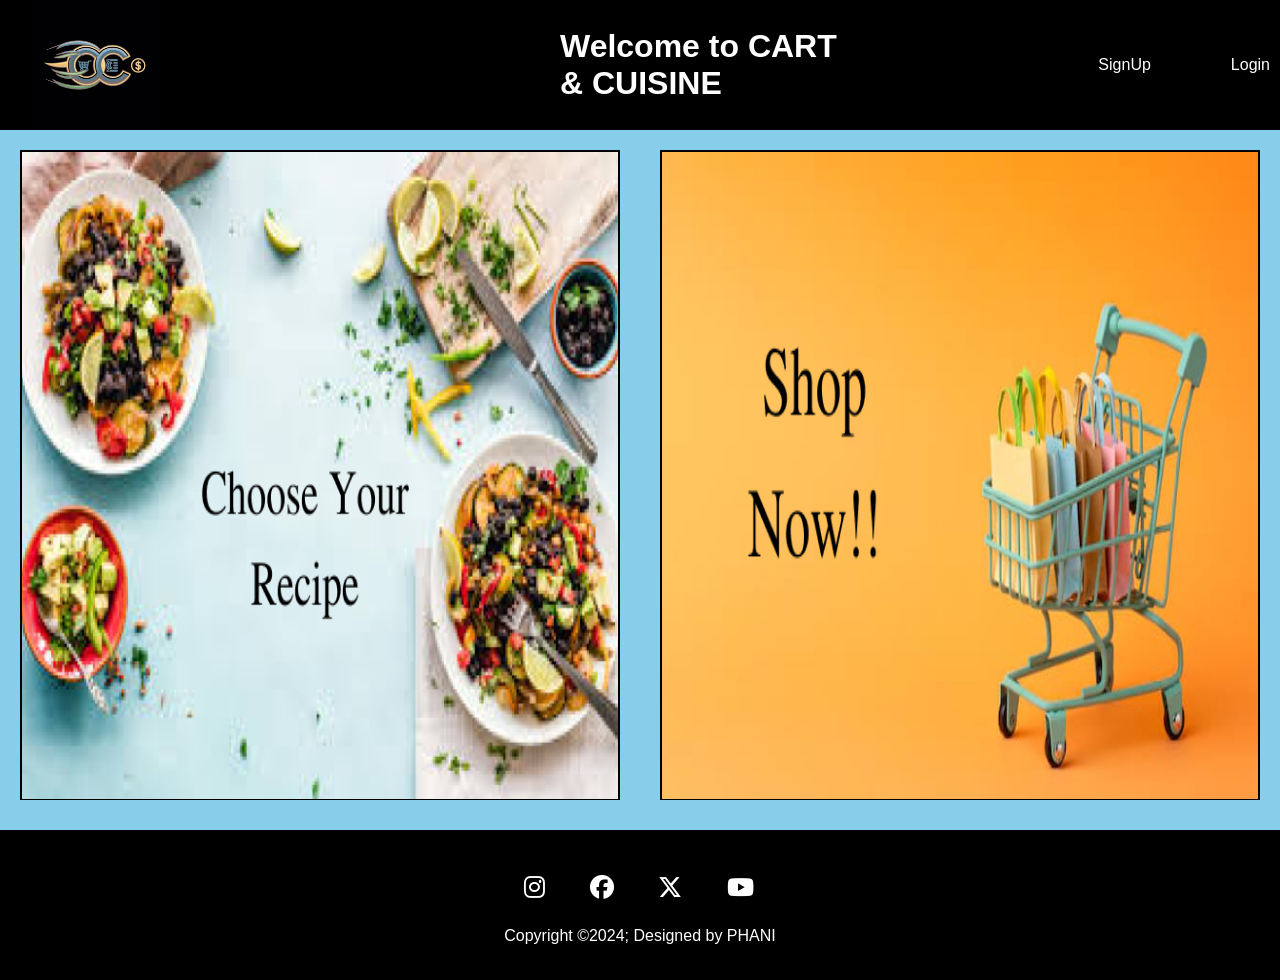
<file: index.html>
<!DOCTYPE html>
<html lang="en">
<head>
    <meta charset="UTF-8">
    <meta name="viewport" content="width=device-width, initial-scale=1.0">
    <title>CART & CUISINE</title>
    <link rel="stylesheet" href="index.css">
    <link rel="stylesheet" href="https://cdnjs.cloudflare.com/ajax/libs/font-awesome/6.5.2/css/all.min.css"
        integrity="sha512-SnH5WK+bZxgPHs44uWIX+LLJAJ9/2PkPKZ5QiAj6Ta86w+fsb2TkcmfRyVX3pBnMFcV7oQPJkl9QevSCWr3W6A=="
        crossorigin="anonymous" referrerpolicy="no-referrer" />
</head>
<body>
    <header>
        <div class="top">
            <img class="logo" src="logo.jpg" alt="">
            <h1 id="mid">Welcome to CART & CUISINE</h1>
            <div class="signup"><a href="signup.html" target="_blank"><span class="text">SignUp</span></a></div>
            <div class="login"><a href="login.html" target="_blank"><span class="text">Login</span></a></div>
            
        </div>
    </header>
    <div class="middle">
        <div class="food">
            <img class="slideshow-container mySlides fade" src="img1.jpg" style="width:100%">
            <img class="slideshow-container mySlides fade" src="img2.jpg" style="width:100%">
            <img class="slideshow-container mySlides fade" src="img3.jpg"  style="width:100%">
            <script src="slide.js"></script>
        </div>
        <div class="shopping">
            <img class="container-ss Slides fade" src="img4.jpg"  style="width:100%">
                <img class="container-ss Slides fade" src="img5.jpg"  style="width:100%">
                <img class="container-ss Slides fade" src="img6.jpeg"  style="width:100%">
                <script src="slide1.js"></script>
                
        </div>

    </div>
    <div class="bottom">
        <div class="s-logos"><a href="https://www.instagram.com/"><i class="fa-brands fa-instagram fa-xl"></i></a>
        <a href="https://www.facebook.com/"><i class="fa-brands fa-facebook fa-xl"></i></a>
        <a href="https://www.x.com/">  <i class="fa-brands fa-x-twitter fa-xl"></i></a>
        <a href="https://www.youtube.com/">  <i class="fa-brands fa-youtube fa-xl"></i></a>
        <div class="copyright">Copyright &copy;2024; Designed by PHANI</div></div>
       
    </div>
   
</body>
</html>
</file>
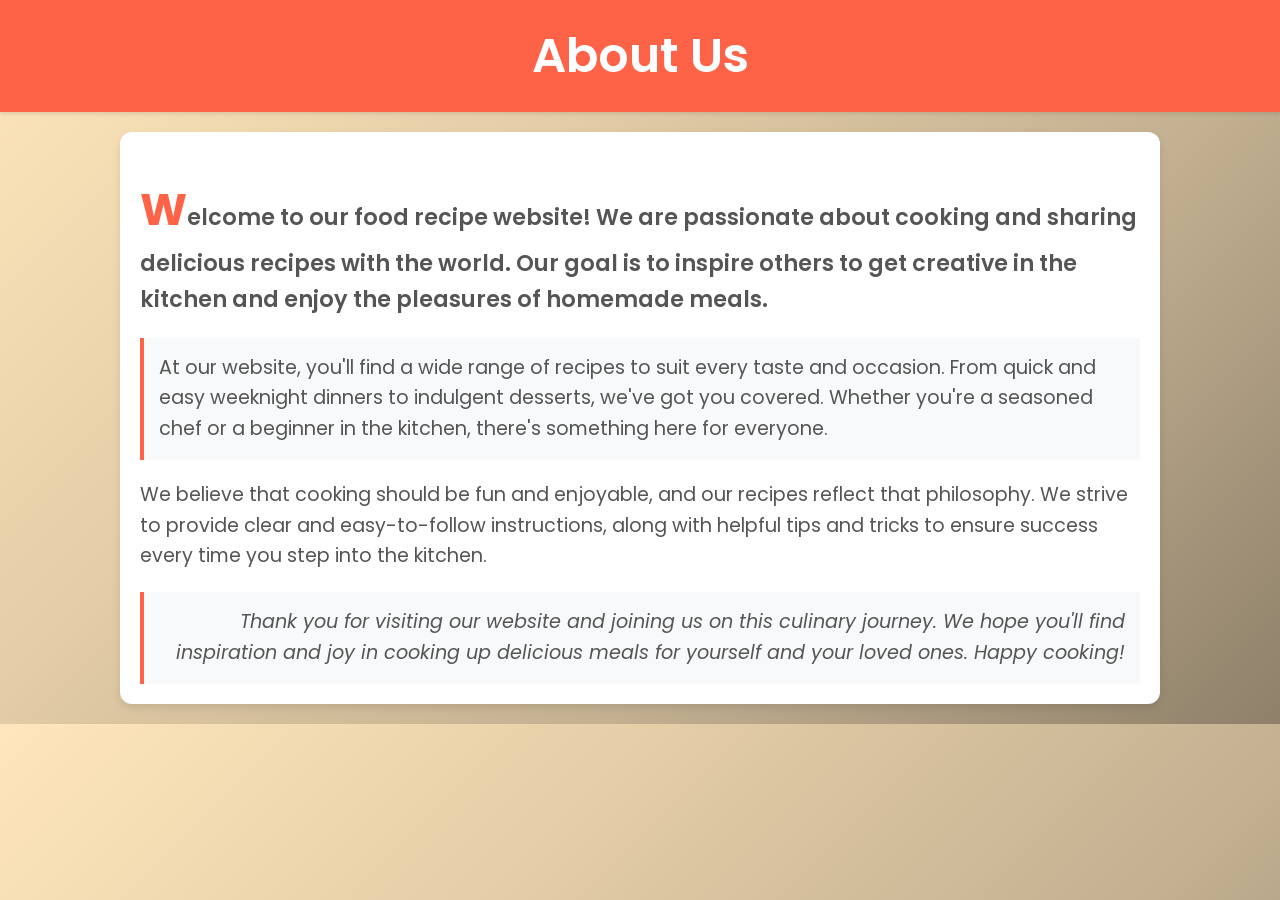
<file: aboutus.html>
<!DOCTYPE html>
<html lang="en">
<head>
    <meta charset="UTF-8">
    <meta name="viewport" content="width=device-width, initial-scale=1.0">
    <title>About Us</title>
    <link rel="stylesheet" href="aboutus.css">
    <link href="https://fonts.googleapis.com/css2?family=Poppins:wght@300;400;600&display=swap" rel="stylesheet">
</head>
<body>
    <header class="header">
        <h1>About Us</h1>
    </header>
    <div class="container">
        <div class="content">
            <p>Welcome to our food recipe website! We are passionate about cooking and sharing delicious recipes with the world. Our goal is to inspire others to get creative in the kitchen and enjoy the pleasures of homemade meals.</p>
            <p>At our website, you'll find a wide range of recipes to suit every taste and occasion. From quick and easy weeknight dinners to indulgent desserts, we've got you covered. Whether you're a seasoned chef or a beginner in the kitchen, there's something here for everyone.</p>
            <p>We believe that cooking should be fun and enjoyable, and our recipes reflect that philosophy. We strive to provide clear and easy-to-follow instructions, along with helpful tips and tricks to ensure success every time you step into the kitchen.</p>
            <p>Thank you for visiting our website and joining us on this culinary journey. We hope you'll find inspiration and joy in cooking up delicious meals for yourself and your loved ones. Happy cooking!</p>
        </div>
    </div>
</body>
</html>
</file>
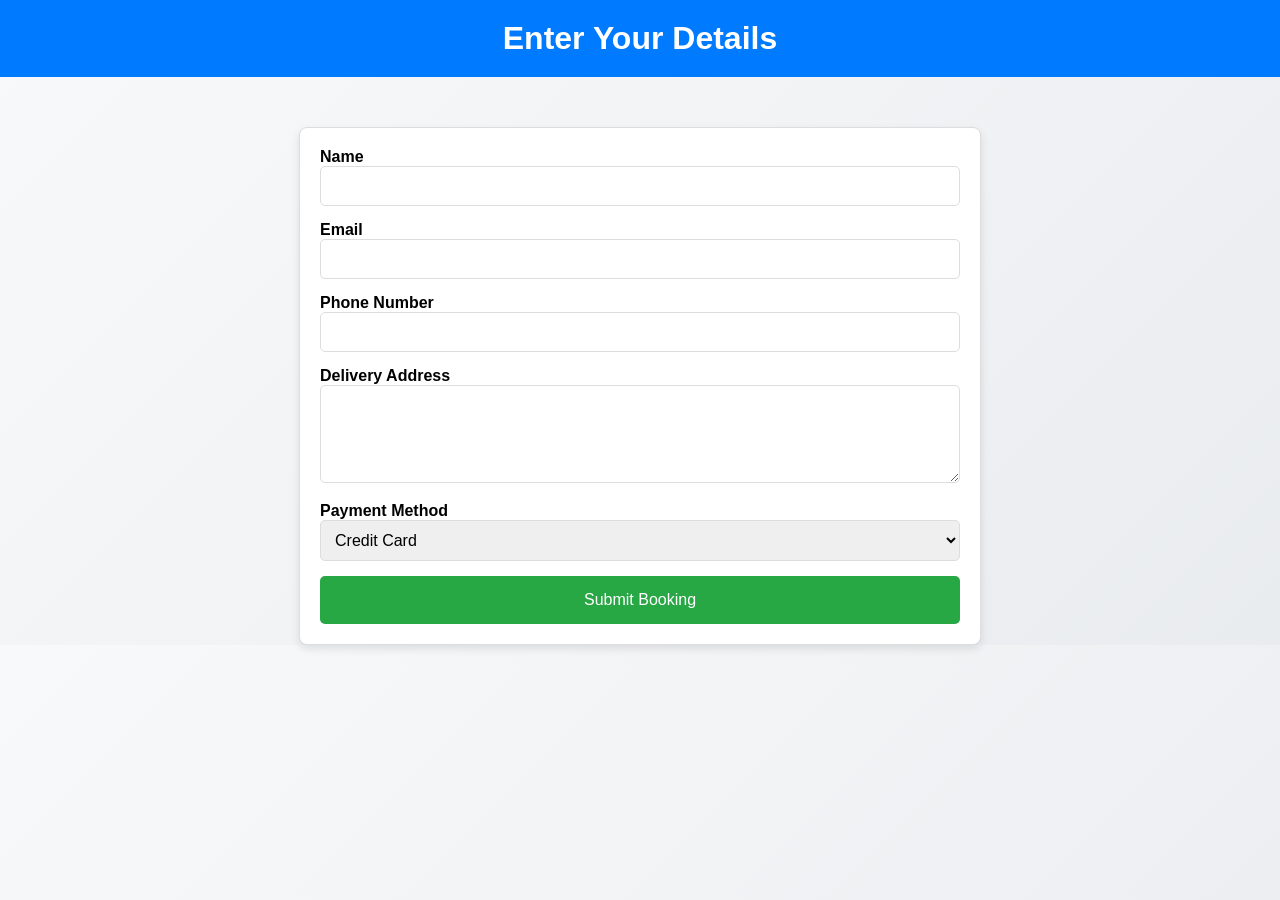
<file: book.html>
<!DOCTYPE html>
<html lang="en">
<head>
    <meta charset="UTF-8">
    <meta name="viewport" content="width=device-width, initial-scale=1.0">
    <title>Booking Page</title>
    <style>
        body {
            font-family: Arial, sans-serif;
            margin: 0;
            padding: 0;
            background: linear-gradient(135deg, #f8f9fa, #e9ecef);
        }
        .container {
            width: 50%;
            margin: auto;
            padding: 20px;
            border: 1px solid #ddd;
            border-radius: 8px;
            background: #fff;
            box-shadow: 0 4px 8px rgba(0, 0, 0, 0.1);
            margin-top: 50px;
        }
        .header {
            background: #007bff;
            color: #fff;
            padding: 20px 0;
            text-align: center;
        }
        .header h1 {
            margin: 0;
        }
        form {
            display: flex;
            flex-direction: column;
            gap: 15px;
        }
        label {
            font-weight: bold;
            margin-bottom: 5px;
        }
        input, textarea, select {
            padding: 10px;
            border: 1px solid #ddd;
            border-radius: 5px;
            font-size: 16px;
            width: 100%;
            box-sizing: border-box;
        }
        .button {
            padding: 15px;
            background: #28a745;
            color: #fff;
            text-align: center;
            text-decoration: none;
            font-size: 16px;
            border-radius: 5px;
            transition: background 0.3s;
            cursor: pointer;
            border: none;
        }
        .button:hover {
            background: #218838;
        }
        .payment-methods {
            display: flex;
            flex-direction: column;
            gap: 10px;
        }
        .payment-methods label {
            font-weight: normal;
        }
        .scanner {
            display: inline-block;
            margin-left: 10px;
            padding: 10px;
            background: #007bff;
            color: #fff;
            border-radius: 5px;
            cursor: pointer;
        }
        .hidden {
            display: none;
        }
    </style>
</head>
<body>
    <div class="header">
        <h1>Enter Your Details</h1>
    </div>
    <div class="container">
        <form action="/submit-booking" method="post">
            <div>
                <label for="name">Name</label>
                <input type="text" id="name" name="name" required>
            </div>
            <div>
                <label for="email">Email</label>
                <input type="email" id="email" name="email" required>
            </div>
            <div>
                <label for="phone">Phone Number</label>
                <input type="text" id="phone" name="phone" required>
            </div>
            <div>
                <label for="address">Delivery Address</label>
                <textarea id="address" name="address" rows="4" required></textarea>
            </div>
            <div>
                <label for="payment-method">Payment Method</label>
                <select id="payment-method" name="payment-method" required>
                    <option value="credit-card">Credit Card</option>
                    <option value="debit-card">Debit Card</option>
                    <option value="net-banking">Net Banking</option>
                    <option value="cod">Cash on Delivery</option>
                </select>
            </div>
            <div id="card-details" class="hidden">
                <div>
                    <label for="card-number">Card Number</label>
                    <input type="text" id="card-number" name="card-number">
                    <span class="scanner">Scan</span>
                </div>
                <div>
                    <label for="expiry-date">Expiry Date</label>
                    <input type="text" id="expiry-date" name="expiry-date" placeholder="MM/YY">
                </div>
                <div>
                    <label for="cvv">CVV</label>
                    <input type="text" id="cvv" name="cvv">
                </div>
            </div>
            <div id="net-banking-details" class="hidden">
                <div>
                    <label for="bank">Choose Bank</label>
                    <select id="bank" name="bank">
                        <option value="bank1">Bank of Boroda</option>
                        <option value="bank2">SBI</option>
                        <option value="bank3">HDFC</option>
                        <option value="bank4">Union Bank</option>
                        <option value="bank5">Indian Bank</option>
                        <option value="bank6">Other Bank</option>
                    </select>
                </div>
                <div>
                    <label for="account-number">Account Number</label>
                    <input type="text" id="account-number" name="account-number">
                </div>
                <div>
                    <label for="ifsc">IFSC Code</label>
                    <input type="text" id="ifsc" name="ifsc">
                </div>
            </div>
            <button type="submit" class="button">Submit Booking</button>
        </form>
    </div>

    <script>
        document.getElementById('payment-method').addEventListener('change', function() {
            const cardDetails = document.getElementById('card-details');
            const netBankingDetails = document.getElementById('net-banking-details');
            if (this.value === 'credit-card' || this.value === 'debit-card') {
                cardDetails.classList.remove('hidden');
                netBankingDetails.classList.add('hidden');
            } else if (this.value === 'net-banking') {
                netBankingDetails.classList.remove('hidden');
                cardDetails.classList.add('hidden');
            } else {
                cardDetails.classList.add('hidden');
                netBankingDetails.classList.add('hidden');
            }
        });
    </script>
</body>
</html>
</file>
<file: index.css>
*{
    margin: 0;
    padding: 0;
    font-family: Arial;
    box-sizing: border-box;
}
.top{
    height: 130px;
    background: #000;
    display: flex;
    align-items: center;
    color: white;
}
body{
    background: skyblue
}
.middle{
    height:700px;
    display: flex;
}
#mid{
    padding-left: 400px;
}
.bottom{
    height:150px;
    background: #000;
    color: white;
    display: flex;
    justify-content: center;
    align-items: center;
    
}
.signup{
    margin-left: 240px;
   
}
a{
    text-decoration: none;
    color: white;
}
.login{
    margin-left: 60px;
    
}
.signup:hover{
    border: 2px solid white;
    text-transform: uppercase;
    
    border-radius: 55px;
    padding: 15px;

}
.text{
    margin: 10px 10px 10px 10px;
}
.login:hover{
    border: 2px solid white;
    text-transform: uppercase;
    border-radius: 55px;
    padding: 15px;
}
.food{
   
    border: 2px solid black;
    height: 650px;
    width: 750px;
    margin: 20px;
    /* border-radius: 20px; */
}
.shopping{
    
    border: 2px solid black;
    height: 650px;
    width: 750px;
    margin: 20px;
    /* border-radius: 20px; */
} 
img{
    height: 647px;
    width: 750px;
    /* position: relative; */
  }
    /* Slideshow for food */
.slideshow-container {
    max-width: 1000px;
    position: relative;
    margin: auto;
    
  }
  
  
  .mySlides {
    display: none;
  }
  @keyframes fadeEffect {
    from {opacity: .4}
    to {opacity: 1}
  } 
   /* Slideshow for shopping   */
   .container-ss {
    max-width: 1000px;
    position: relative;
    margin: auto;
    
  }
  
  
  .Slides {
    display: none;
  }
  @keyframes fadeEffect {
    from {opacity: .4}
    to {opacity: 1}
  }    
  
 /* .logo{
    width:10px;
    height:10px;
 } */
 
 
 .logo{
    width: 150px;
    height: 130px;
    margin-left: 30px;
 }
 .logo:hover{
    border: 2px solid white;
    border-radius: 25px;
  
   }
 i{
    margin: 20px;
 }
 .copyright{
    margin-top: 20px;
 }
</file>
<file: aboutus.css>
body {
    font-family: 'Poppins', sans-serif;
    margin: 0;
    padding: 0;
    color: #333;
    background: linear-gradient(-45deg, #8E806A, #C3B091,#E4CDA7,#FFE6BC);
}


.header {
    background-color: #FF6347;
    color: #fff;
    text-align: center;
    padding: 20px 0;
    box-shadow: 0 2px 4px rgba(0, 0, 0, 0.1);
}

.header h1 {
    margin: 0;
    font-size: 3em;
    font-weight: 600;
}

.container {
    width: 90%;
    max-width: 1000px;
    margin: 20px auto;
    padding: 20px;
    background-color: #fff;
    border-radius: 12px;
    box-shadow: 0 4px 8px rgba(0, 0, 0, 0.1);
}

.content {
    line-height: 1.6;
}

.content p {
    margin-bottom: 20px;
    color: #555;
    font-size: 1.2em;
    font-weight: 400;
}

.content p:last-child {
    margin-bottom: 0;
}

.content p:first-child::first-letter {
    font-size: 2em;
    color: #FF6347;
    font-weight: bold;
}

.content p:first-child {
    font-size: 1.4em;
    font-weight: 600;
}

.content p:nth-child(even) {
    background-color: #f8f9fa;
    padding: 15px;
    border-left: 4px solid #FF6347;
}

.content p:last-child {
    text-align: right;
    font-style: italic;
}
</file>
